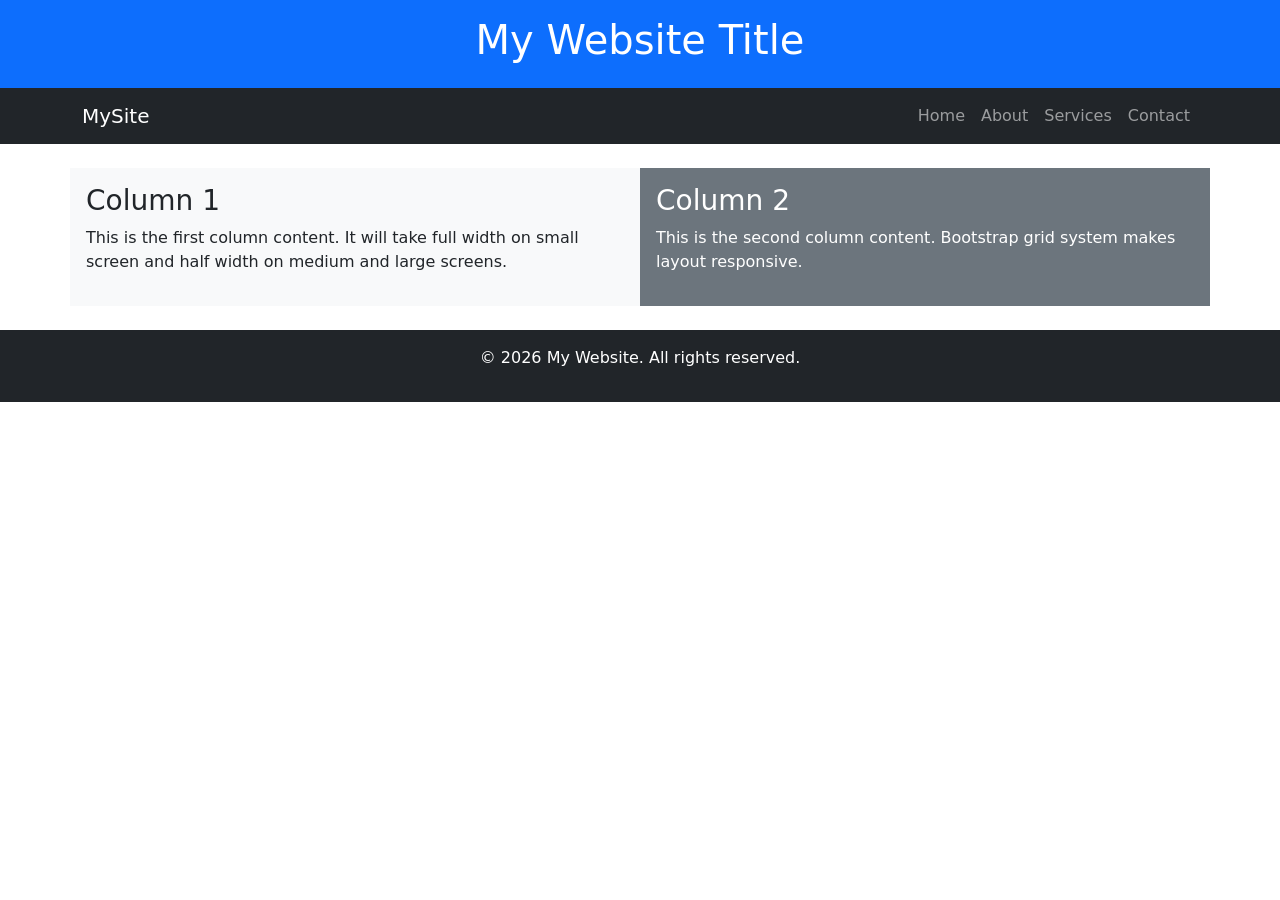
<file: Experiment 1 .html>
<!DOCTYPE html>
<html lang="en">
<head>
    <title>Responsive Web Page</title>

    <!-- Bootstrap CDN -->
    <link href="https://cdn.jsdelivr.net/npm/bootstrap@5.3.0/dist/css/bootstrap.min.css" rel="stylesheet">
</head>

<body>

<!-- Header Section -->
<header class="bg-primary text-white text-center p-3">
    <h1>My Website Title</h1>
</header>

<!-- Navigation Bar -->
<nav class="navbar navbar-expand-lg navbar-dark bg-dark">
    <div class="container">
        <a class="navbar-brand" href="#">MySite</a>

        <button class="navbar-toggler" type="button" data-bs-toggle="collapse" data-bs-target="#menu">
            <span class="navbar-toggler-icon"></span>
        </button>

        <div class="collapse navbar-collapse" id="menu">
            <ul class="navbar-nav ms-auto">
                <li class="nav-item">
                    <a class="nav-link" href="#">Home</a>
                </li>

                <li class="nav-item">
                    <a class="nav-link" href="#">About</a>
                </li>

                <li class="nav-item">
                    <a class="nav-link" href="#">Services</a>
                </li>

                <li class="nav-item">
                    <a class="nav-link" href="#">Contact</a>
                </li>
            </ul>
        </div>
    </div>
</nav>

<!-- Content Section -->
<div class="container mt-4">
    <div class="row">

        <!-- Column 1 -->
        <div class="col-sm-12 col-md-6 col-lg-6 bg-light p-3">
            <h3>Column 1</h3>
            <p>
                This is the first column content.
                It will take full width on small screen
                and half width on medium and large screens.
            </p>
        </div>

        <!-- Column 2 -->
        <div class="col-sm-12 col-md-6 col-lg-6 bg-secondary text-white p-3">
            <h3>Column 2</h3>
            <p>
                This is the second column content.
                Bootstrap grid system makes layout responsive.
            </p>
        </div>

    </div>
</div>

<!-- Footer Section -->
<footer class="bg-dark text-white text-center p-3 mt-4">
    <p>© 2026 My Website. All rights reserved.</p>
</footer>

<!-- Bootstrap JS -->
<script src="https://cdn.jsdelivr.net/npm/bootstrap@5.3.0/dist/js/bootstrap.bundle.min.js"></script>

</body>
</html>
</file>
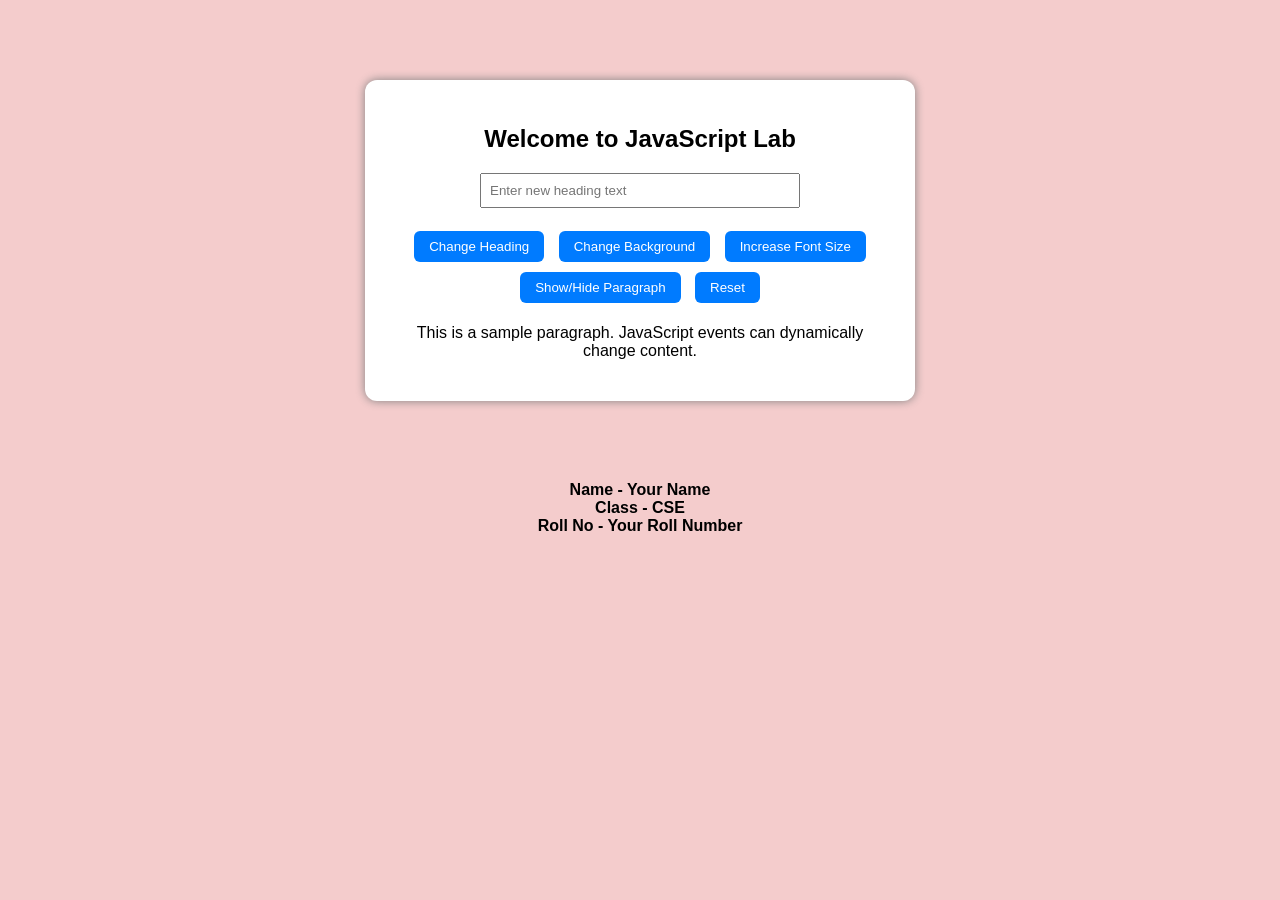
<file: experiment 6 .html>
<!DOCTYPE html>
<html>
<head>
    <title>JavaScript Lab</title>

    <!-- Link CSS -->
    <link rel="stylesheet" href="ex 6 style.css">
</head>

<body>

<div class="container">

<h2 id="heading">
Welcome to JavaScript Lab
</h2>

<input type="text"
id="message"
placeholder="Enter new heading text">

<br><br>

<button onclick="changeText()">
Change Heading
</button>

<button onclick="changeBackground()">
Change Background
</button>

<button onclick="increaseFont()">
Increase Font Size
</button>

<br>

<button onclick="toggleParagraph()">
Show/Hide Paragraph
</button>

<button onclick="resetPage()">
Reset
</button>

<p id="paragraph">

This is a sample paragraph.
JavaScript events can dynamically
change content.

</p>

</div>

<div class="footer">

Name - Your Name  
<br>
Class - CSE  
<br>
Roll No - Your Roll Number

</div>
<script src="ex 6 script.js"></script>

</body>
</html>
</file>
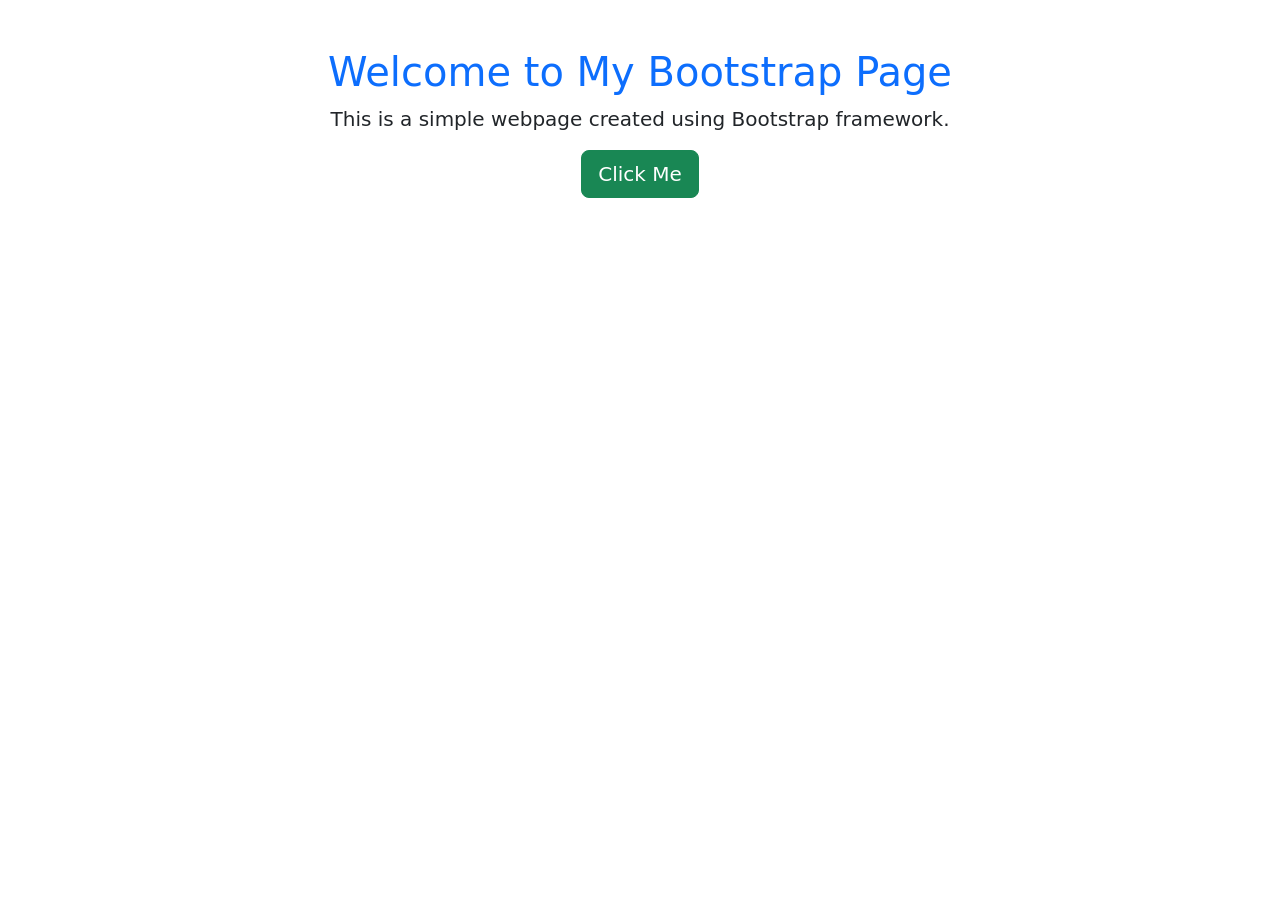
<file: MT 1 PRACTICAL .html>
<!DOCTYPE html>
<html>
<head>
    <title>Bootstrap Simple Page</title>
    <link href="https://cdn.jsdelivr.net/npm/bootstrap@5.3.0/dist/css/bootstrap.min.css" rel="stylesheet">
</head>

<body>

    <div class="container text-center mt-5">
        <h1 class="text-primary">
            Welcome to My Bootstrap Page
        </h1>
        <p class="lead">
            This is a simple webpage created using Bootstrap framework.
        </p>
        <button class="btn btn-success btn-lg">
            Click Me
        </button>

    </div>

</body>
</html>
</file>
<file: ex 6 style.css>
body {
    background-color: #f4cccc;
    font-family: Arial, sans-serif;
    text-align: center;
}

.container {
    background: white;
    width: 500px;
    margin: 80px auto;
    padding: 25px;
    border-radius: 12px;
    box-shadow: 0 0 10px gray;
}

input {
    width: 300px;
    padding: 8px;
}

button {
    background-color: #007bff;
    color: white;
    padding: 8px 15px;
    border: none;
    border-radius: 6px;
    margin: 5px;
    cursor: pointer;
}

button:hover {
    background-color: #0056b3;
}

.footer {
    margin-top: 25px;
    font-weight: bold;
}
</file>
